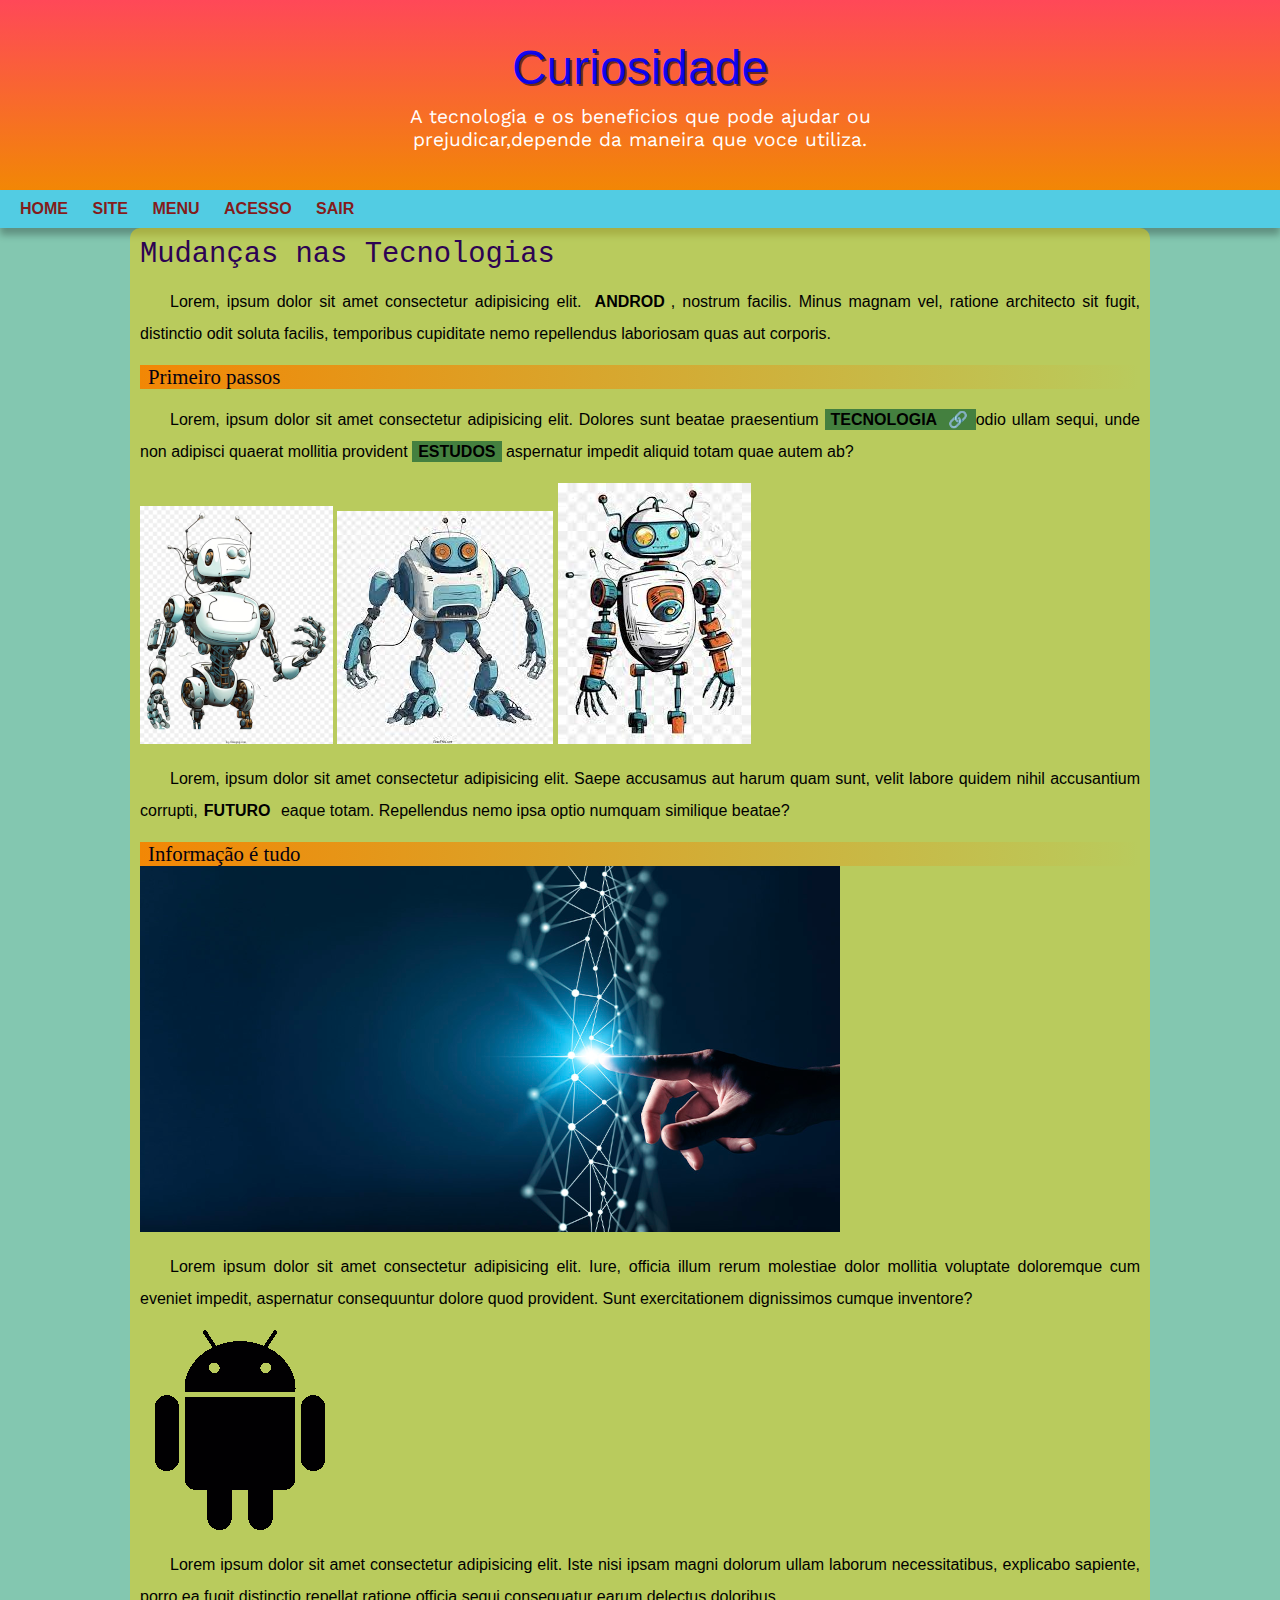
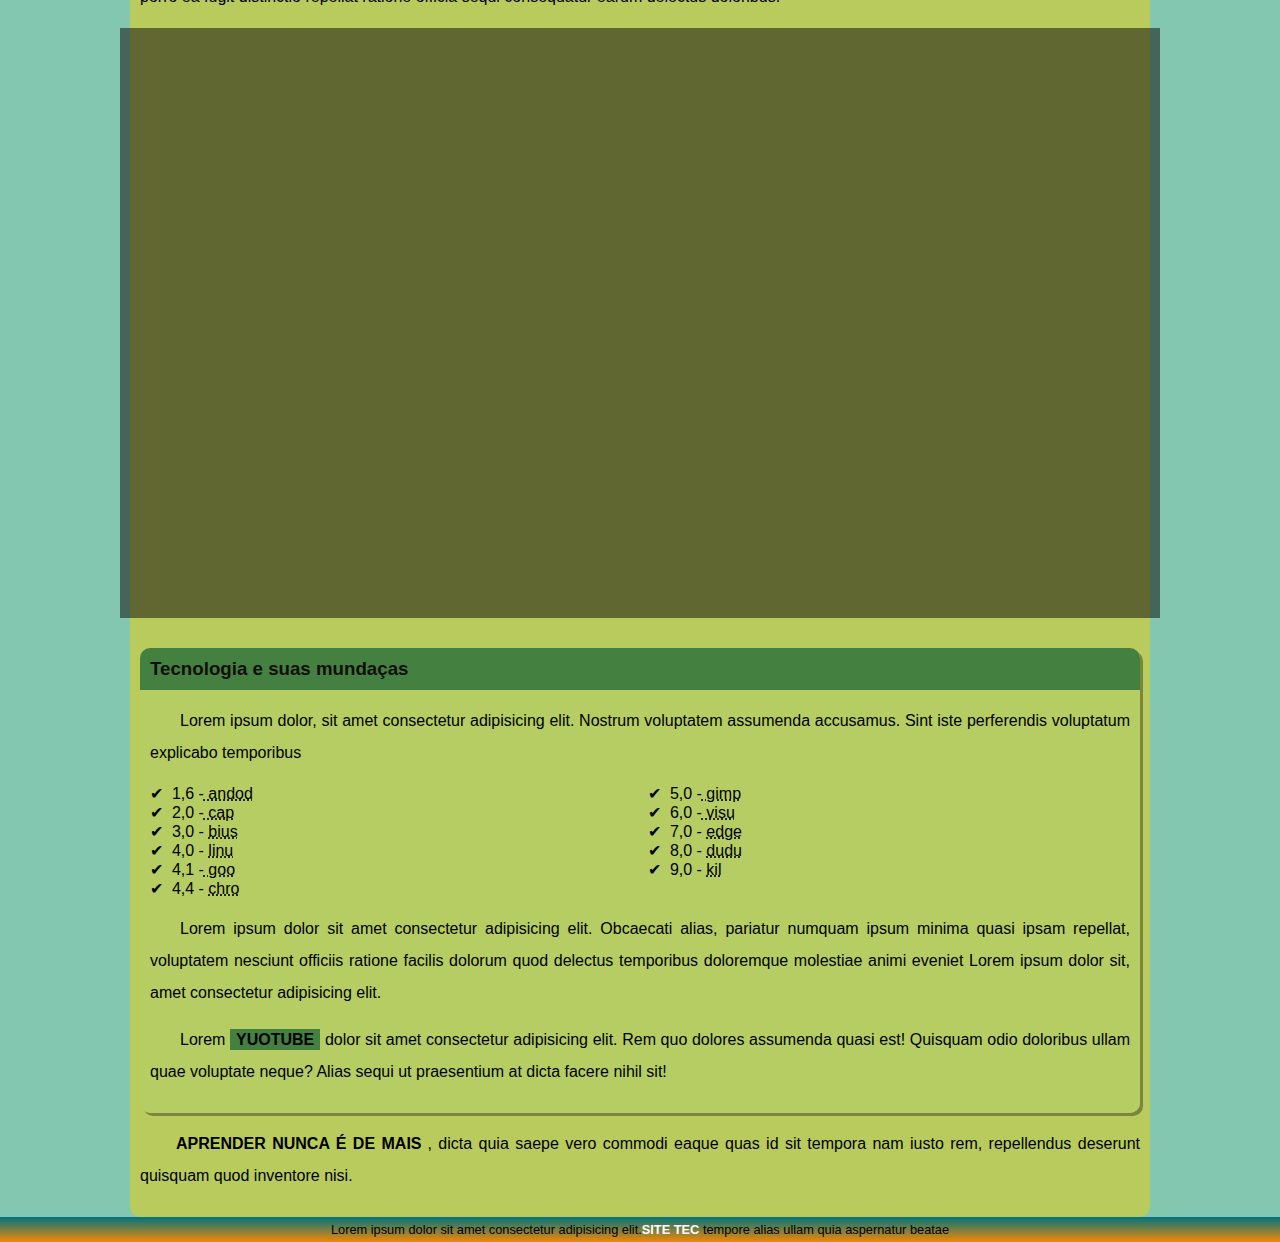
<file: androd.html>
<!DOCTYPE html>
<html lang="pt-br">
<head>
    <meta charset="UTF-8">
    <meta name="viewport" content="width=device-width, initial-scale=1.0">
    <title>Como</title>
    <link rel="shortcut icon" href="EJG.png" type="image/x-icon">
    <link rel="stylesheet" href="estilo/style.css">
</head>
<body>
    <header>
        <h1>Curiosidade</h1>

        <p>A tecnologia e os beneficios que pode ajudar ou prejudicar,depende da maneira que voce utiliza.</p>

    </header>
    <nav>
        <a href="https://www.mcdonalds.com.br/"target="_black">HOME</a>
        <a href="https://www.coca-cola.com.br/"target="_black">SITE</a>
        <a href="https://www.americanas.com.br/"target="_black">MENU</a>
        <a href="https://www.magazineluiza.com.br/"target="_black">ACESSO</a>
        <a href="https://www.booking.com/index.pt-br.html?aid=309654;label=pt-br-holidays-qMmp_dkNBVefG6JjGQOOogS696888616696:pl:ta:p1:p2:ac:ap:neg:fi:tikwd-19205461:lp9221870:li:dec:dm:ppccp=UmFuZG9tSVYkc2RlIyh9YcsZ-Id2vkzIfTmYhvC5HOg;ws=&gclid=Cj0KCQiA0fu5BhDQARIsAMXUBOLSyUVsLyZ1inQTdOKC40hxLul8xJrm7nnV-Z8M0N5HrugQCJCeS3UaAr9vEALw_wcB"target="_black">SAIR</a>
    </nav>
    <main>
        <article>
            <h1>Mudanças nas Tecnologias</h1>

         <p>Lorem, ipsum dolor sit amet consectetur adipisicing elit. <strong>ANDROD</strong>, nostrum facilis. Minus magnam vel, ratione architecto sit fugit, distinctio odit soluta facilis, temporibus cupiditate nemo repellendus laboriosam quas aut corporis.</p>

         <h2>Primeiro passos</h2>

         <p>Lorem, ipsum dolor sit amet consectetur adipisicing elit. Dolores sunt beatae praesentium <a href="https://www.ipea.gov.br/cts/pt/central-de-conteudo/artigos"target="_black"class="externo">TECNOLOGIA </a>odio ullam sequi, unde non adipisci quaerat mollitia provident <a href="https://www.unicep.edu.br/post/educa%C3%A7%C3%A3o-e-tecnologia-qual-o-impacto-da-tecnologia-na-educa%C3%A7%C3%A3o-moderna"target="_black">ESTUDOS</a> aspernatur impedit aliquid totam quae autem ab?</p>

         <picture>
            <source media="(max-width:600px )" srcset="robos/ro1.png">
            <img src="robos/g.png" alt=""></picture>
         <picture>
            <source media="(max-width:600px )" srcset="robos/ro2.png">
            <img src="robos/g1.jfif" alt=""></picture>
      <picture>
        <source media="(max-width:600px )" srcset="robos/ro3.png">
        <img src="robos/g2.jfif" alt=""></picture>

         <p>Lorem, ipsum dolor sit amet consectetur adipisicing elit. Saepe accusamus aut harum quam sunt, velit labore quidem nihil accusantium corrupti,<strong>FUTURO</strong> eaque totam. Repellendus nemo ipsa optio numquam similique beatae?</p>

         <h2>Informação é tudo</h2>

         <picture>
            <source media="(max-width:600px )" srcset="robos/tec250.png">
            <img src="robos/tec.png" alt=""></picture>

         <p>Lorem ipsum dolor sit amet consectetur adipisicing elit. Iure, officia illum rerum molestiae dolor mollitia voluptate doloremque cum eveniet impedit, aspernatur consequuntur dolore quod provident. Sunt exercitationem dignissimos cumque inventore?</p>

         <picture>
            <source media="(max-width:600px )" srcset="robos/andrpequeno.png">
            <img src="robos/andr.png" classe="pequena" alt="">
        </picture>

         <p>Lorem ipsum dolor sit amet consectetur adipisicing elit. Iste nisi ipsam magni dolorum ullam laborum necessitatibus, explicabo sapiente, porro ea fugit distinctio repellat ratione officia sequi consequatur earum delectus doloribus.</p>

         <div class="video"><iframe width="560" height="315" src="https://www.youtube.com/embed/iNSa8oq4vYQ?si=7c_fS_2KP_jA2oEg" title="YouTube video player" frameborder="0" allow="accelerometer; autoplay; clipboard-write; encrypted-media; gyroscope; picture-in-picture; web-share" referrerpolicy="strict-origin-when-cross-origin" allowfullscreen></iframe></div>

         <aside>
            <h3>Tecnologia e suas mundaças</h3>
            
               <p>Lorem ipsum dolor, sit amet consectetur adipisicing elit. Nostrum voluptatem assumenda accusamus. Sint iste perferendis voluptatum explicabo temporibus </p>
             
              
                   <ul>
                    
                    
                         <li>1,6 -<abbr title="Robos"> andod </abbr>

                         </li>
                         <li>2,0 -<abbr title="Robos"> cap </abbr>

                         </li>
                         <li>3,0 - <abbr title="Robos">bius </abbr>

                         </li>
                         <li>4,0 - <abbr title="Robos">linu </abbr>

                         </li>
                         <li>4,1 -<abbr title="Robos"> goo</abbr>

                         </li>  
                         <li>4,4 - <abbr title="Robos">chro</abbr>

                         </li>
                         <li>5,0 -<abbr title="Robos"> gimp</abbr>

                         </li>
                         <li>6,0 -<abbr title="Robos"> visu</abbr>

                         </li>
                         <li>7,0 - <abbr title="Robos">edge</abbr>

                         </li>
                         <li>8,0 - <abbr title="Robos">dudu</abbr>

                         </li>
                         <li>9,0 - <abbr title="Robos">kil</abbr>

                         </li>
                   

                   </ul>
             <p>Lorem ipsum dolor sit amet consectetur adipisicing elit. Obcaecati alias, pariatur numquam ipsum minima quasi ipsam repellat, voluptatem nesciunt officiis ratione facilis dolorum quod delectus temporibus doloremque molestiae animi eveniet Lorem ipsum dolor sit, amet consectetur adipisicing elit.</p>

             <p>Lorem <a href="https://www.youtube.com/results?search_query=video+curto+sobre+tecnologia"target="_black">YUOTUBE</a> dolor sit amet consectetur adipisicing elit. Rem quo dolores assumenda quasi est! Quisquam odio doloribus ullam quae voluptate neque? Alias sequi ut praesentium at dicta facere nihil sit!</p>
         </aside>
            <p> <strong>APRENDER NUNCA É DE MAIS</strong>, dicta quia saepe vero commodi eaque quas id sit tempora nam iusto rem, repellendus deserunt quisquam quod inventore nisi.</p>
        
         
        </article>
    </main>
    <footer>
        <p>Lorem ipsum dolor sit amet consectetur adipisicing elit.<a href="https://www.avato.com.br/?utm_source=google&utm_medium=cpc&utm_campaign=google-cpc-avato-geral&gad_source=1&gclid=Cj0KCQiA0fu5BhDQARIsAMXUBOJm-EgK6R7pAkbhKFp_MeigC-cEktoxikpc4py80-FYwWTthOAuNmsaAvKXEALw_wcB"target="_black">SITE TEC </a> tempore alias ullam quia aspernatur beatae </p>
    </footer>

    
</body>
</html>
</file>
<file: estilo/style.css>
@charset "UTF-8";
@import url('https://fonts.googleapis.com/css2?family=Aref+Ruqaa:wght@400;700&family=Edu+AU+VIC+WA+NT+Pre:wght@400..700&family=Kaushan+Script&family=Oswald:wght@200..700&family=Poppins:ital,wght@0,100;0,200;0,300;0,400;0,500;0,600;0,700;0,800;0,900;1,100;1,200;1,300;1,400;1,500;1,600;1,700;1,800;1,900&family=Roboto:ital,wght@0,100;0,300;0,400;0,500;0,700;0,900;1,100;1,300;1,400;1,500;1,700;1,900&family=Work+Sans:ital,wght@0,100..900;1,100..900&display=swap');
@font-face {
    font-family:"androd ";
    src: url("../Oswald-VariableFont_wght.ttf") format("opentype");
    font-weight:normal;
}

:root{
    --cor1:#F23030;
    --cor2:#F28705;
    --cor3:#E3371E;
    --cor4:#F2CB05;
    --cor5:#878787;
    --cor6:#103778;
    --cor7:#00747C;
    --cor8:#B4CF66;
    --cor9:#44803F;
    --cor10:#FF4858;
    --fonte-padrao:"owald",arial,verdana,helvetica,sans-serif;
    --fonte-destaque: "Work Sans", serif;
    --fonte-androd:"androd", cursive;
}

*{
    margin: 0px;
    padding: 0px;
}



body{
    background-color: rgb(131, 199, 176);
    font-family: var(--fonte-padrao);
    margin: auto;
    border-radius: 40px;
  
   
}
a.externo::after{
    content:"\00a0\1F517" ;
}

header{
    background-image: linear-gradient(to bottom,var(--cor10),var(--cor2));
    min-height: 150px;
    padding-top: 40px;
}
header > h1{
    color: rgba(0, 0, 255, 0.911);
    font-family: var(--fonte-padrao);
    text-align: center;
    margin-bottom: 10px;
    font-size: 3em;
    font-weight: normal;
    text-shadow: 2px 2px  rgba(0, 0, 0, 0.568);
    }
header > p {
     color:white;
     font-family: var(--fonte-destaque);
     font-size: 1.2em;
     text-align: center;
     max-width:600px;
     padding-right: 10px;
     padding-left: 10px;
     margin: auto;
     margin-bottom: 20px;
      text-shadow: 2px 2px  rgba0, 0, 0, 0.;
      
 }    



nav {
    background-color: #3ecdf8b4;
    padding: 10px;
    box-shadow: 0px 7px 7px rgba(0, 0, 0, 0.274);
}
   
    

nav > a{
    color: rgb(131, 28, 28);
    padding: 10px;
    text-decoration: 10px;
    font-weight: bold;
    border-radius: 5px;
    transition-duration: 1s;

}
nav > a:hover{
    background-color: var(--cor6);
    color: black;
}
main {
    background-color:rgba(245, 208, 2, 0.473);
    min-width:280px;
    max-width: 1000px;
    margin: auto;
    padding:10px;
    border-radius: 10px;
   
} 


main h1{
     color: rgb(45, 3, 83);
     font-weight: normal;
     font-family: 'Courier New', Courier, monospace;
     font-size: 1.8em;
}
main h2 {
    font-family: var(--fonte-androd);
    color: #040111;
    font-weight: normal;
    font-size: 1.3em;
    background-image: linear-gradient(to right,var(--cor2),transparent);
    text-indent: 8px;
}
main p {
    margin: 15px 0px ;
    text-align: justify;
    text-indent: 30px;
    font-size: 1em;
    line-height: 2em;
}
main strong {
     
     font-weight: bold;
    
     padding: 2px 6px;
}
main a {
    text-decoration: none;
    font-weight: bold;
    color:black;
    background-color: var(--cor9);
    padding: 2px 6px;
}
main a:hover{
    text-decoration: underline;
    color: rgb(29, 41, 27);
}
main image{
    width: 100%;

}
div.video{
    background-color: #08040480;
    margin-bottom: 30px;
    margin: 0px -20px 30px -20px;
    padding: 30px;
    padding-bottom: 56%;
    position: relative;
}
div.video >iframe{
    position:absolute;
    top:5% ;
    left: 5%;
    width:90% ;
    height: 90%;
}
main img.pequena{
   
   
    max-width: 350px; 
    display: block;
    margin: auto;

}
aside{
    background-color: #b5cf66a4;
    padding: 10px;
    border-radius: 10px;
    box-shadow: 3px 3px 0px rgba(0, 0, 0, 0.342);
}
aside > h3{
    background-color: var(--cor9);
    color: #130e0e;
    padding:10px;
    margin: -10px -10px 0px -10px ;
    border-radius: 10px 10px 0px 0px;
}
aside > ul{
    list-style-type: "\2714\00a0\00a0";
    list-style-position: inside;
    columns: 2;
}


footer {
    background-image: linear-gradient(to bottom,var(--cor7),var(--cor2));
    color:black;
    text-align: center;
    font-size: 0.8em;
    padding: 5px;
}
footer >p > a{
    color: white;
    font-weight: bolder;
    text-decoration: none;
}
footer a :hover{
    text-decoration: underline;
    color: #F23030;
}
</file>
